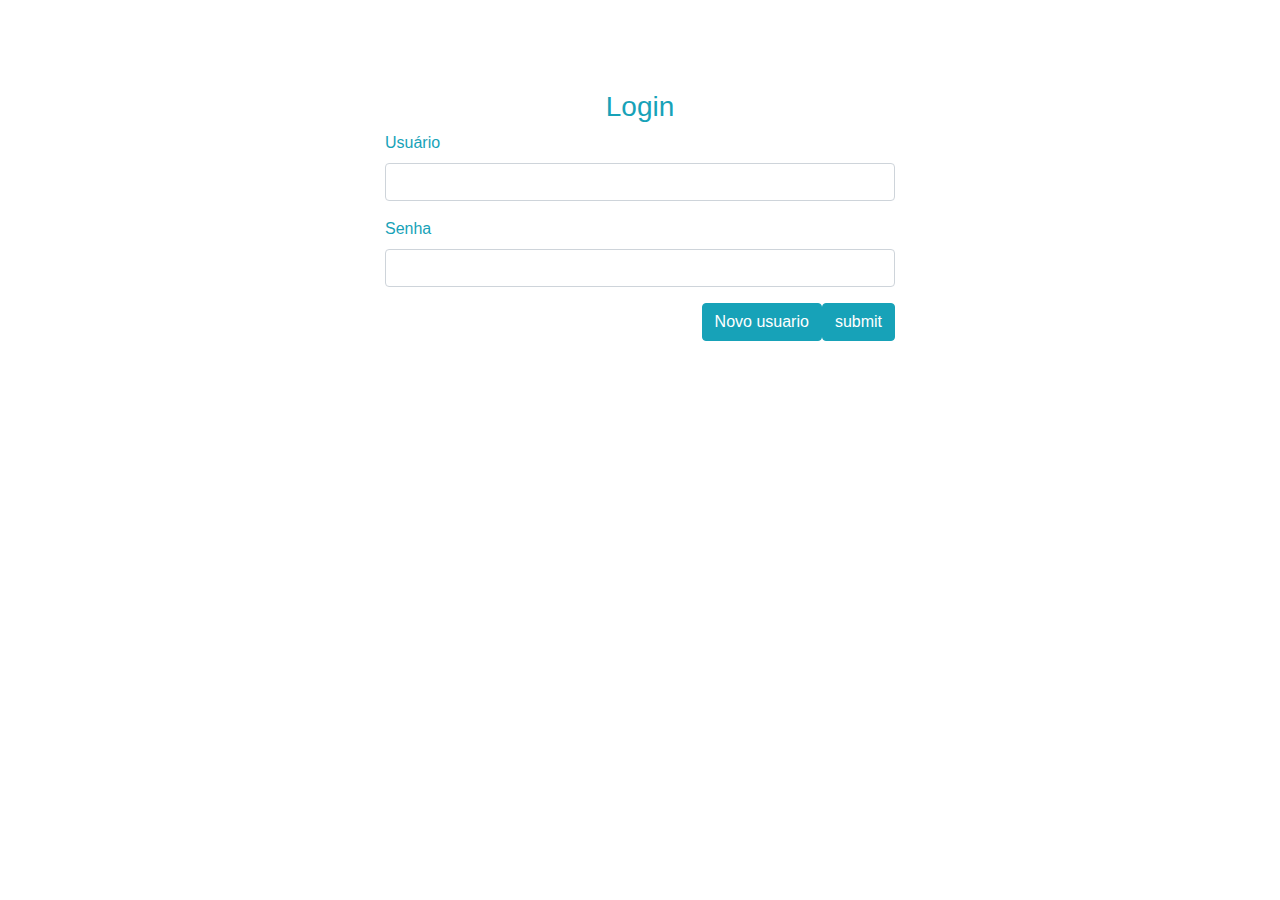
<file: login.html>
<!DOCTYPE html>
<html lang="en">

<head>
	<meta charset="UTF-8">
	<meta name="viewport" content="width=device-width, initial-scale=1.0">
	<title>Login</title>
    <link rel="stylesheet" href="style.css">
	<link rel="stylesheet" href="https://maxcdn.bootstrapcdn.com/bootstrap/4.0.0/css/bootstrap.min.css" integrity="sha384-Gn5384xqQ1aoWXA+058RXPxPg6fy4IWvTNh0E263XmFcJlSAwiGgFAW/dAiS6JXm"
	 crossorigin="anonymous">
</head>

<body>
	<div id="login">
		<h3 class="text-center text-white pt-5">Novo Usuário</h3>
		<div class="container">
			<div id="login-row" class="row justify-content-center align-items-center">
				<div id="login-column" class="col-md-6">
					<div id="login-box" class="col-md-12">
						<form id="login-form" class="form" method="post" onsubmit="loginUser (this)">
							<h3 class="text-center text-info">Login</h3>
							<div class="form-group">
								<label for="username" class="text-info">Usuário</label><br>
                                <input type="text" name="username" id="username" class="form-control">
                            </div>
                            <div class="form-group">
                                <label for="password" class="text-info">Senha</label><br>
                                <input type="text" name="password" id="password" class="form-control">
                            </div>
                            <div class="form-group text-right">                                
                                <input type="submit" name="submit" class="btn btn-info btn-md" value="submit">
                            </div>
                        </form>
                    </div>
                    <button type="button" class="btn btn-info" data-toggle="modal" data-target="#loginModal">Novo usuario</button>
                </div>
            </div>
        </div>
    </div>    

  <!-- Modal -->
  <div class="modal fade" id="loginModal" tabindex="-1" role="dialog" aria-labelledby="loginModalLabel" aria-hidden="true">
    <div class="modal-dialog" role="document">
      <div class="modal-content">
        <div class="modal-header">
          <h5 class="modal-title" id="loginModalLabel">Login App</h5>
          <button type="button" class="close" data-dismiss="modal" aria-label="Close">
            <span aria-hidden="true">&times;</span>
          </button>
        </div>
        <div class="modal-body">
            <div id="login-box" class="col-md-12">
                <form id="login-form" class="form" method="post" onsubmit="loginUser (this)">
                    <h3 class="text-center text-info">Novo usuário</h3>
                    <div class="form-group">
                        <label for="login" class="text-info">Usuário</label><br>
                        <input type="text" name="txt_login" id="txt_login" class="form-control">
                    </div>
                    <div class="form-group">
                        <label for="nome" class="text-info">Nome completo</label><br>
                        <input type="text" name="txt_nome" id="txt_nome" class="form-control">
                    </div>
                    <div class="form-group">
                        <label for="email" class="text-info">email</label><br>
                        <input type="text" name="txt_email" id="txt_email" class="form-control">
                    </div>
                    <div class="form-group">
                        <label for="senha" class="text-info">Senha</label><br>
                        <input type="password" name="txt_senha" id="txt_senha" class="form-control">
                    </div>
                    <div class="form-group">
                        <label for="senha2" class="text-info">Confirmação de Senha</label><br>
                        <input type="password" name="txt_senha2" id="txt_senha2" class="form-control">
                    </div>
                </form>
            </div>
        </div>
        <div class="modal-footer">
          <button type="button" class="btn btn-secondary" data-dismiss="modal">Cancelar</button>
          <button type="button" id="btn_salvar" class="btn btn-info">Salvar</button>
        </div>
      </div>
    </div>
  </div>

    <script src="login.js"></script>
    <script>
        
        // Declara uma função para processar o formulário de login
        function processaFormLogin (event) {                
                // Cancela a submissão do formulário para tratar sem fazer refresh da tela
                event.preventDefault ();

                // Obtem os dados de login e senha a partir do formulário de login
                var username = document.getElementById('username').value;
                var password = document.getElementById('password').value;

                // Valida login e se estiver ok, redireciona para tela inicial da aplicação
                resultadoLogin = loginUser (username, password);
                if (resultadoLogin) {
                    window.location.href = 'index.html';
                }
                else { // Se login falhou, avisa ao usuário
                    alert ('Usuário ou senha incorretos');
                }
        }

        function salvaLogin (event) {
            // Cancela a submissão do formulário para tratar sem fazer refresh da tela
            event.preventDefault ();

            // Obtem os dados do formulário
            let login  = document.getElementById('txt_login').value;
            let nome   = document.getElementById('txt_nome').value;
            let email  = document.getElementById('txt_email').value;
            let senha  = document.getElementById('txt_senha').value;
            let senha2 = document.getElementById('txt_senha2').value;
            if (senha != senha2) {
                alert ('As senhas informadas não conferem.');
                return
            }

            // Adiciona o usuário no banco de dados
            addUser (nome, login, senha, email);
            alert ('Usuário salvo com sucesso. Proceda com o login para ');

            // Oculta a div modal do login
            //document.getElementById ('loginModal').style.display = 'none';
            $('#loginModal').modal('hide');
        }

        // Associa a funçao processaFormLogin  formulário adicionado um manipulador do evento submit
        document.getElementById ('login-form').addEventListener ('submit', processaFormLogin);


        // Associar salvamento ao botao
        document.getElementById ('btn_salvar').addEventListener ('click', salvaLogin);        
    </script>

    <script src="https://code.jquery.com/jquery-3.2.1.slim.min.js" integrity="sha384-KJ3o2DKtIkvYIK3UENzmM7KCkRr/rE9/Qpg6aAZGJwFDMVNA/GpGFF93hXpG5KkN" crossorigin="anonymous"></script>
    <script src="https://cdnjs.cloudflare.com/ajax/libs/popper.js/1.12.9/umd/popper.min.js" integrity="sha384-ApNbgh9B+Y1QKtv3Rn7W3mgPxhU9K/ScQsAP7hUibX39j7fakFPskvXusvfa0b4Q" crossorigin="anonymous"></script>
    <script src="https://maxcdn.bootstrapcdn.com/bootstrap/4.0.0/js/bootstrap.min.js" integrity="sha384-JZR6Spejh4U02d8jOt6vLEHfe/JQGiRRSQQxSfFWpi1MquVdAyjUar5+76PVCmYl" crossorigin="anonymous"></script>    
</body>
</html>
</file>
<file: style.css>
body{
    margin-top: 80px;
    max-height: 100%;
    background-color: #89f060;
    color: #14261A;
}

html,body{
    height: 100%;
}

.navbar{
    background-color: #1E452C;
    color: white;

}

.navbar-brand img{
    max-width: 200px;
}

.logar{
    text-align: center;
    padding: 80px;
}
#label{
    float: left;
}

.btn{
    float: right;
    background-color: #217336;
}

#criarconta{
    color:#217336;
    margin-top: 80px;
    text-decoration: underline;
}

a{
    color: inherit;
}

a:hover{
    color: #1E452C;
}

/*-----------------------*/

.btn:hover{
    background-color: #1E452C;
}

#infoinit{
    color: white;
    font-family: 'Alata',sans-serif;
    padding: 40px;
    font-size: 35px;

}

#init{
    background: #89f060;
    background: linear-gradient(0deg, #89f060 0%, rgba(100,147,68,1) 15%, rgba(66,109,56,1) 24%, rgba(32,71,45,1) 52%);
    padding-bottom: 10px;

}

#initlado2{
    padding: 40px;
}

#imagemi{
    padding-left: 60px;
    width: min-content;
}

#appsinit{
    padding: 15px;
}

#itemsdocar{
    padding: 40px;
}

.carousel{
    margin-left: 30px;
}

span{
    font-weight: bold;
}

.carousel-control-prev{
    padding-right: 150px;
}

.carousel-control-next{
    padding-left: 150px;
}

.navbar-nav {
    margin-left: auto;
}

.card-body{
    text-align: center;
    background-color: #7ada4e;
    color: #1E452C;
    outline: none;
}

.card-body:hover{
    box-shadow: 0 4px 8px 0 rgba(0, 0, 0, 0.2), 0 6px 20px 0 rgba(0, 0, 0, 0.19);
}

.card-text, .card-title{
    margin-top: 10px;
}

/*-----------------------*/

#filtros{
    padding: 40px;
    background-color: #217336;
    color: white;
    height: 235vh;
    min-width: min-content;
}

#app{
    padding: 40px;
    padding-bottom: 0px;
}

#dropdownMenuButton{
    color: black;
    background-color: white;
}

#nota{
    margin-left: 30px;
    color: white;
    background-color: #217336;
    max-width: max-content;
    border-radius: 50px;
    margin-top: 10px;
    padding: 5px;
}

#infoapli{
    padding: 20px;
    padding-left: 0px;
}


#linha-horizontal {
    width: 100%;
    margin-top: 5px;
    border: 1px solid rgb(255, 255, 255);
}

@media (max-width:500px){
    #filtros{
        height: max-content;
    }

    .filtrosmenu{
        float: left;
    }

    #imageminit{
        display: none;
        visibility: hidden;
    }

}
</file>
